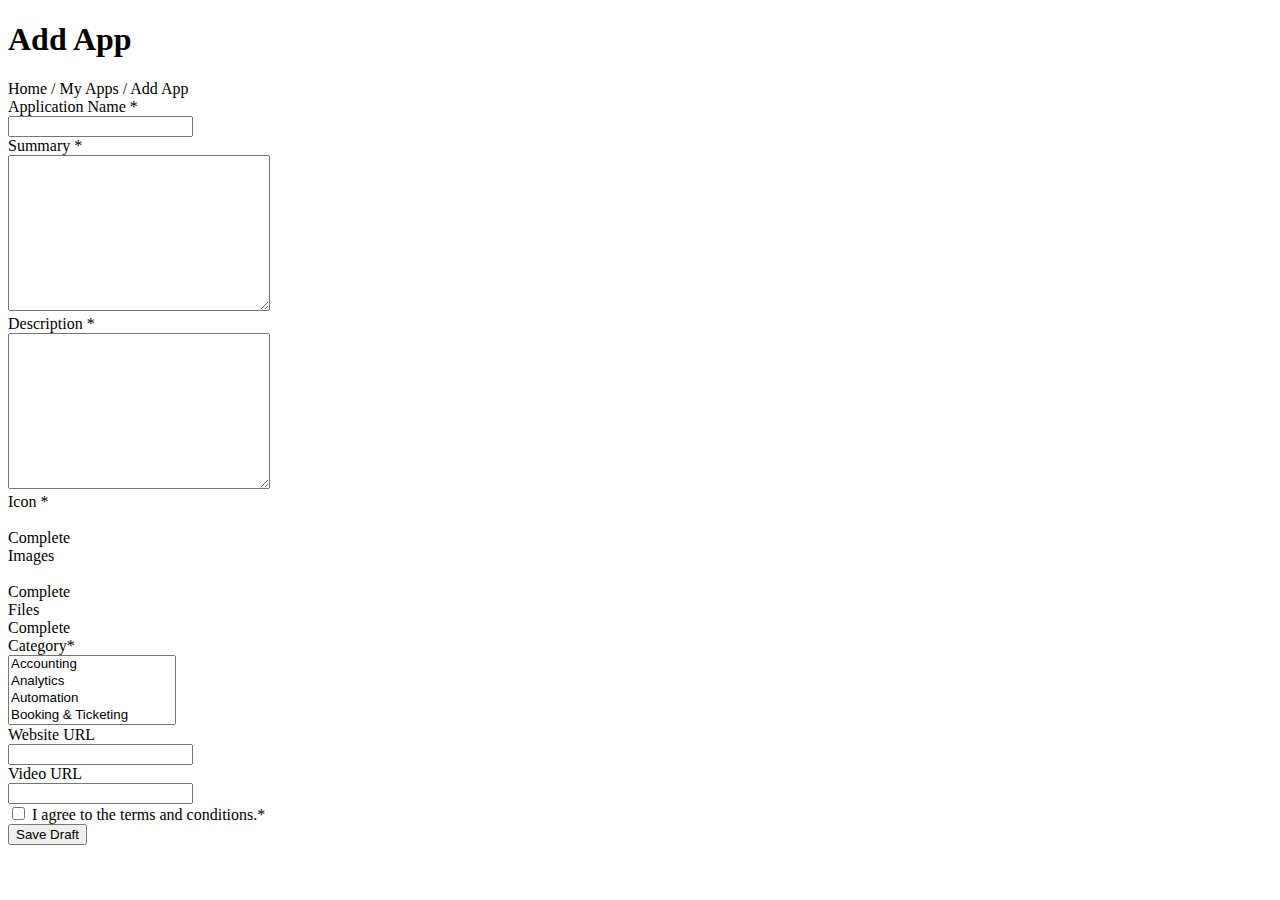
<file: src/main/resources/views/app-create.html>
<!DOCTYPE html>
<html xmlns:th="http://www.thymeleaf.org">
<head>
    <th:block th:replace="fragments/common :: common-head"></th:block>
    <link th:href="@{/assets/css/market-custom.css}" rel="stylesheet"  type="text/css"/>
</head>
<body>

<th:block th:replace="fragments/header :: navbar"></th:block>

<section class="breadcrumb">
    <div class="container">
        <h1>Add App</h1>
        <a th:href="@{/}">
            <span>Home</span>
        </a>
        <span>/</span>
        <a th:href="@{/apps}">
            <span>My Apps</span>
        </a>
        <span>/</span>
        <span>Add App</span>
    </div>
</section>
<section class="form">
    <div class="container">
        <form th:action="@{/apps/create}" th:class="form" method="post" th:novalidate="${true}" th:object="${app}">
            <input type="hidden" id="publish" value="false" name="publish"/>
            <div class="form-group row control-group">
                <div class="col-md-3 item">
                    Application Name
                    <span class="text-danger">*</span>
                </div>
                <div class="col-md-6 controls">
                    <input th:field="*{name}" type="text" class="form-control" required="required" data-validation-required-message="Please fill out this field" name="name"/>
                </div>
            </div>
            <div class="form-group row control-group">
                <div class="col-md-3 item">
                    Summary
                    <span class="text-danger">*</span>
                </div>
                <div class="col-md-6 controls">
                    <textarea th:field="*{summary}" cols="30" rows="10" maxlength="150" class="form-control" required="required" data-validation-required-message="Please fill out this field" name="summary"></textarea>
                </div>
            </div>
            <div class="form-group row control-group">
                <div class="col-md-3 item">
                    Description
                    <span class="text-danger">*</span>
                </div>
                <div class="col-md-6 controls">
                    <textarea th:field="*{description}" name="description" cols="30" rows="10" class="form-control" required="required" data-validation-required-message="Please fill out this field"></textarea>
                </div>
            </div>
            <div class="form-group row control-group">
                <div class="col-md-3 item">
                    Icon
                    <span class="text-danger">*</span>
                </div>
                <div class="col-md-6">
                    <div id="upload-icon" class="dropzone">
                        <div class="dz-preview dz-processing dz-image-preview dz-success dz-complete" th:if="${app.icon != null}">
                            <div class="dz-image">
                                <img th:src="${app.icon}" data-dz-thumbnail="true"/>
                            </div>
                            <div class="dz-progress">
                                <span class="dz-upload completed" data-dz-uploadprogress="true" style="width: 100%;">
                                    Complete
                                </span>
                            </div>
                            <a href="javascript:void(0);" data-dz-remove="" th:onclick="'removeFile(this, \'#icon\', \'' + ${app.icon} + '\')'" class="dz-remove">
                                <i class="fa fa-trash"></i>
                            </a>
                        </div>
                    </div>
                </div>
                <div class="col-md-6 col-md-offset-3 controls">
                    <input th:field="*{icon}" id="icon" name="icon" type="hidden" class="hidden" required="required" data-validation-required-message="Please upload icon"/>
                </div>
            </div>
            <div class="form-group row control-group">
                <div class="col-md-3 item">
                    Images
                </div>
                <div class="col-md-6">
                    <div id="upload-images" class="dropzone">
                        <input th:field="*{images}" id="images" name="images" type="hidden" class="hidden" value=""/>
                        <div class="dz-preview dz-processing dz-image-preview dz-success dz-complete" th:if="${app.images != null}" th:each="image : ${app.images}" >
                            <div class="dz-image">
                                <img th:src="${image}" data-dz-thumbnail="true"/>
                            </div>
                            <div class="dz-progress">
                                <span class="dz-upload completed" data-dz-uploadprogress="true" style="width: 100%;">
                                    Complete
                                </span>
                            </div>
                            <a href="javascript:void(0);" data-dz-remove="" th:onclick="'removeFile(this, \'#images\', \'' + ${image} + '\')'" class="dz-remove">
                                <i class="fa fa-trash"></i>
                            </a>
                        </div>
                    </div>
                </div>
            </div>
            <div class="form-group row control-group">
                <div class="col-md-3 item">
                    Files
                </div>
                <div class="col-md-6">
                    <div id="upload-files" class="dropzone">
                        <input th:field="*{files}" name="files" type="hidden" class="hidden" value="" id="files"/>
                        <div class="dz-preview dz-processing dz-image-preview dz-success dz-complete" th:if="${app.files != null}" th:each="file : ${app.files}" >
                            <div class="dz-image">
                                <!--<img th:src="@{/assets/images/file_icon.png}" data-dz-thumbnail="true"/>-->
                            </div>
                            <div class="dz-progress">
                                <span class="dz-upload completed" data-dz-uploadprogress="true" style="width: 100%;">
                                    Complete
                                </span>
                            </div>
                            <a href="javascript:void(0);" data-dz-remove="" th:onclick="'removeFile(this, \'#files\', \'' + ${file} + '\')'" class="dz-remove">
                                <i class="fa fa-trash"></i>
                            </a>
                        </div>
                    </div>
                </div>
            </div>
            <div class="form-group row control-group">
                <div class="col-md-3 item">
                    Category<span class="text-danger">*</span>
                </div>
                <div class="col-md-6 controls">
                    <select th:field="*{category}" name="category" multiple="multiple" class="form-control categorizer" required="required" data-validation-required-message="Please select at least one">
                        <option value="Accounting">Accounting</option>
                        <option value="Analytics">Analytics</option>
                        <option value="Automation">Automation</option>
                        <option value="Booking Ticketing">Booking &amp; Ticketing</option>
                        <option value="Card Readers &amp; POS">Card Readers &amp; POS</option>
                        <option value="CRM">CRM</option>
                        <option value="Customer Support">Customer Support</option>
                        <option value="E-Commerce">E-Commerce</option>
                        <option value="Electronic Signature">Electronic Signature</option>
                        <option value="Email Marketing &amp; Dunning">Email Marketing &amp; Dunning</option>
                        <option value="Financing">Financing</option>
                        <option value="Form Building">Form Building</option>
                        <option value="Fundraising">Fundraising</option>
                        <option value="Gift Certificates">Gift Certificates</option>
                        <option value="Inventory Management">Inventory Management</option>
                        <option value="Invoicing">Invoicing</option>
                    </select>
                </div>
            </div>
            <div class="form-group row control-group">
                <div class="col-md-3 item">
                    Website URL
                </div>
                <div class="col-md-6 controls">
                    <input th:field="*{website}" class="form-control" name="website" data-validation-regex-regex="(http[s]?:\/\/){0,1}(www\.){0,1}[a-zA-Z0-9\.\-]+\.[a-zA-Z]{2,5}[\.]{0,1}" data-validation-regex-message="Please enter a valid URL"/>
                </div>
            </div>
            <div class="form-group row control-group">
                <div class="col-md-3 item">
                    Video URL
                </div>
                <div class="col-md-6 controls">
                    <input th:field="*{video}" id="video" class="form-control video-url" name="video" data-validation-regex-regex="((?:https?\:\/\/|www\.)(?:[-a-z0-9]+\.)*[-a-z0-9]+.*)" data-validation-regex-message="Please enter a valid URL"/>
                    <div class="video-preview" id="video-preview-box"></div>
                </div>
            </div>
            <div class="form-group row control-group">
                <div class="col-md-3">

                </div>
                <div class="col-md-6 controls">
                    <input th:field="*{tncFlag}" value="true" type="checkbox" data-validation-required-message="Please check this box if you want to proceed." required="required" id="tnc"/>
                    <label for="tnc" class="">I agree to the terms and conditions.<span class="text-danger">*</span></label>
                </div>
            </div>
            <div class="form-group row">
                <div class="col-md-6 col-md-offset-3">
                    <button class="btn btn-primary pull-right" th:type="submit" th:onclick="'bSubmit=false;'">
                        Save Draft
                    </button>
                </div>
            </div>
        </form>
    </div>
</section>
<th:block th:replace="fragments/common :: app-scripts"></th:block>
<th:block th:replace="fragments/app-common :: appscripts"></th:block>
</body>
</html>
</file>
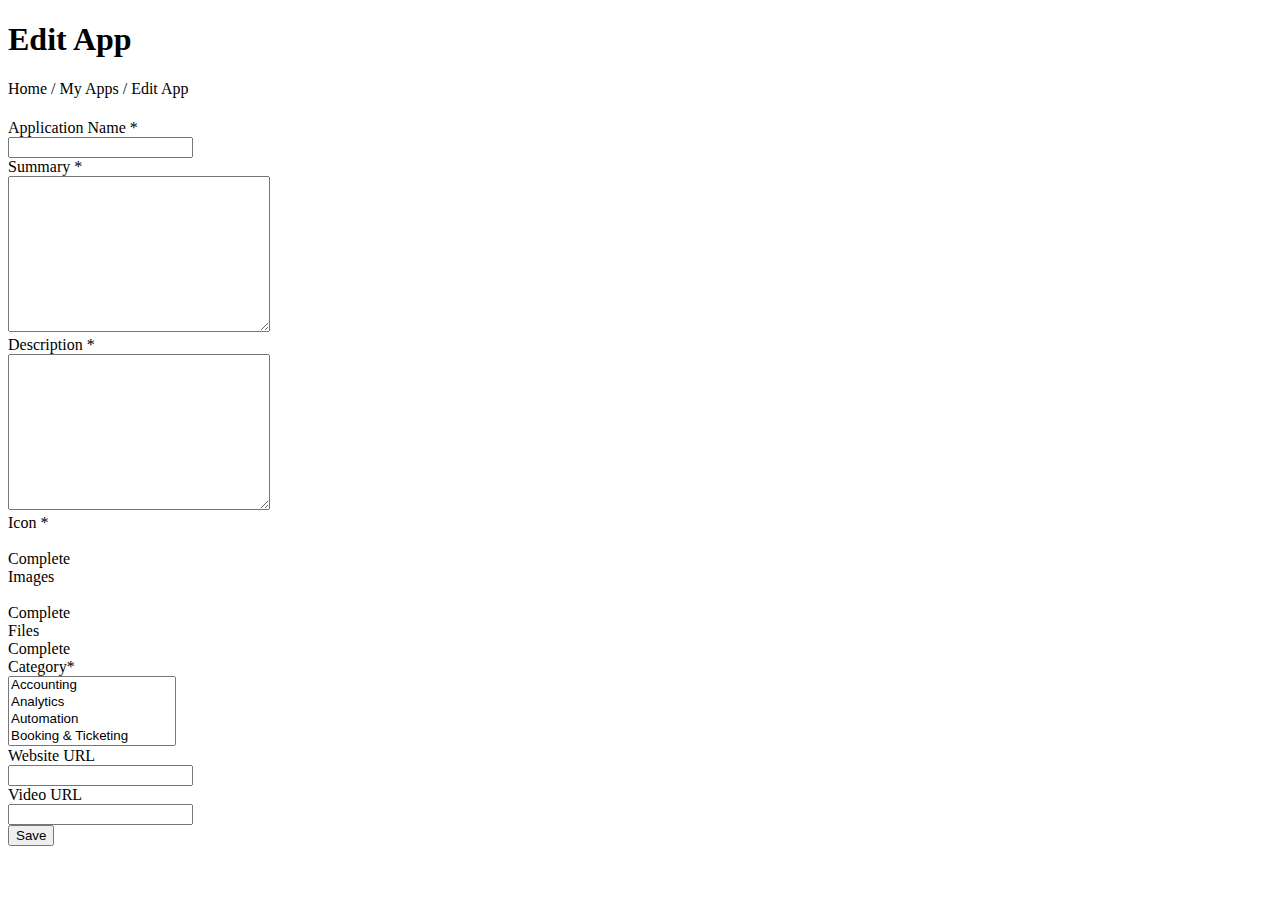
<file: src/main/resources/views/app-edit.html>
<!DOCTYPE html>
<html xmlns:th="http://www.thymeleaf.org">
<head>
    <th:block th:replace="fragments/common :: common-head"></th:block>
    <link th:href="@{/assets/css/market-custom.css}" rel="stylesheet"  type="text/css"/>
</head>
<body>

<th:block th:replace="fragments/header :: navbar"></th:block>

<section class="breadcrumb">
    <div class="container">
        <h1>Edit App</h1>
        <a th:href="@{/}">
            <span>Home</span>
        </a>
        <span>/</span>
        <a th:href="@{/apps}">
            <span>My Apps</span>
        </a>
        <span>/</span>
        <span>Edit App</span>
    </div>
</section>
<section class="form">
    <div class="container">
        <div class="alert alert-danger" th:if="${(status.value == 'rejected' or status.value == 'suspended') and status.reason != ''}"><i class="fa fa-exclamation-circle"></i> <span th:utext="${status.reason}"></span></div>
        <h1>
            <i class="fa fa-search"> </i>
            <span th:text="${views} + ' Views'"></span>
        </h1>
        <div id="plot"> </div>
        <form th:action="@{/apps/edit}" th:class="form" method="post" th:novalidate="${true}" th:object="${app}">
            <input type="hidden" id="publish" value="false" name="publish"/>
            <input type="hidden" id="appId" name="appId" th:field="*{appId}"/>
            <input type="hidden" id="version" name="version" th:field="*{version}"/>
            <input type="hidden" id="status" name="status" th:field="*{status}"/>
            <div class="form-group row control-group">
                <div class="col-md-3 item">
                    Application Name
                    <span class="text-danger">*</span>
                </div>
                <div class="col-md-6 controls">
                    <input th:field="*{name}" type="text" class="form-control" required="required"
                           data-validation-required-message="Please fill out this field" name="name"/>
                </div>
            </div>
            <div class="form-group row control-group">
                <div class="col-md-3 item">
                    Summary
                    <span class="text-danger">*</span>
                </div>
                <div class="col-md-6 controls">
                    <textarea th:field="*{summary}" cols="30" rows="10" maxlength="150" class="form-control" required="required"
                              data-validation-required-message="Please fill out this field" name="summary"></textarea>
                </div>
            </div>
            <div class="form-group row control-group">
                <div class="col-md-3 item">
                    Description
                    <span class="text-danger">*</span>
                </div>
                <div class="col-md-6 controls">
                    <textarea th:field="*{description}" name="description" cols="30" rows="10" class="form-control"
                              required="required"
                              data-validation-required-message="Please fill out this field"></textarea>
                </div>
            </div>
            <div class="form-group row control-group">
                <div class="col-md-3 item">
                    Icon
                    <span class="text-danger">*</span>
                </div>
                <div class="col-md-6">
                    <div id="upload-icon" class="dropzone">
                        <input th:field="*{icon}" id="icon" name="icon" type="hidden" class="hidden" value=""
                               required="required" data-validation-required-message="Please upload icon"/>

                    <div class="dz-preview dz-processing dz-image-preview dz-success dz-complete"
                         th:if="${app.icon != null}">
                        <div class="dz-image">
                            <img th:src="${app.icon}" data-dz-thumbnail="true"/>
                        </div>
                        <div class="dz-progress">
                                <span class="dz-upload completed" data-dz-uploadprogress="true" style="width: 100%;">
                                    Complete
                                </span>
                        </div>
                        <a href="javascript:void(0);" data-dz-remove=""
                           th:onclick="'removeFile(this, \'#icon\', \'' + ${app.icon} + '\')'" class="dz-remove">
                            <i class="fa fa-trash"></i>
                        </a>
                    </div>
                    </div>
                </div>
            </div>
            <div class="form-group row control-group">
                <div class="col-md-3 item">
                    Images
                </div>
                <div class="col-md-6">
                    <div id="upload-images" class="dropzone">
                        <input th:field="*{images}" id="images" name="images" type="hidden" class="hidden" value=""/>
                        <div class="dz-preview dz-processing dz-image-preview dz-success dz-complete"
                             th:if="${app.images != null}" th:each="image : ${app.images}">
                            <div class="dz-image">
                                <img th:src="${image}" data-dz-thumbnail="true"/>
                            </div>
                            <div class="dz-progress">
                                <span class="dz-upload completed" data-dz-uploadprogress="true" style="width: 100%;">
                                    Complete
                                </span>
                            </div>
                            <a href="javascript:void(0);" data-dz-remove=""
                               th:onclick="'removeFile(this, \'#images\', \'' + ${image} + '\')'" class="dz-remove">
                                <i class="fa fa-trash"></i>
                            </a>
                        </div>
                    </div>
                </div>
            </div>
            <div class="form-group row control-group">
                <div class="col-md-3 item">
                    Files
                </div>
                <div class="col-md-6">
                    <div id="upload-files" class="dropzone dz-started">
                        <input th:field="*{files}" name="files" type="hidden" class="hidden" value="" id="files"/>
                        <div class="dz-preview dz-processing dz-image-preview dz-success dz-complete"
                             th:if="${app.files != null}" th:each="file : ${app.files}">
                            <div class="dz-image">
                                <a th:href="${file}"><i class="fa fa-file"></i></a>
                            </div>
                            <div class="dz-progress">
                                <span class="dz-upload completed" data-dz-uploadprogress="true" style="width: 100%;">
                                    Complete
                                </span>
                            </div>
                            <a href="javascript:void(0);" data-dz-remove=""
                               th:onclick="'removeFile(this, \'#files\', \'' + ${file} + '\')'" class="dz-remove">
                                <i class="fa fa-trash"></i>
                            </a>
                        </div>
                    </div>
                </div>
            </div>
            <div class="form-group row control-group">
                <div class="col-md-3 item">
                    Category<span class="text-danger">*</span>
                </div>
                <div class="col-md-6 controls">
                    <select th:field="*{category}" name="category" multiple="multiple" class="form-control categorizer"
                            required="required" data-validation-required-message="Please select at least one">
                        <option value="Accounting">Accounting</option>
                        <option value="Analytics">Analytics</option>
                        <option value="Automation">Automation</option>
                        <option value="Booking Ticketing">Booking &amp; Ticketing</option>
                        <option value="Card Readers &amp; POS">Card Readers &amp; POS</option>
                        <option value="CRM">CRM</option>
                        <option value="Customer Support">Customer Support</option>
                        <option value="E-Commerce">E-Commerce</option>
                        <option value="Electronic Signature">Electronic Signature</option>
                        <option value="Email Marketing &amp; Dunning">Email Marketing &amp; Dunning</option>
                        <option value="Financing">Financing</option>
                        <option value="Form Building">Form Building</option>
                        <option value="Fundraising">Fundraising</option>
                        <option value="Gift Certificates">Gift Certificates</option>
                        <option value="Inventory Management">Inventory Management</option>
                        <option value="Invoicing">Invoicing</option>
                    </select>
                </div>
            </div>
            <div class="form-group row control-group">
                <div class="col-md-3 item">
                    Website URL
                </div>
                <div class="col-md-6 controls">
                    <input th:field="*{website}" class="form-control" name="website" data-validation-regex-regex="(http[s]?:\/\/){0,1}(www\.){0,1}[a-zA-Z0-9\.\-]+\.[a-zA-Z]{2,5}[\.]{0,1}" data-validation-regex-message="Please enter a valid URL"/>
                </div>
            </div>
            <div class="form-group row control-group">
                <div class="col-md-3 item">
                    Video URL
                </div>
                <div class="col-md-6 controls">
                    <input th:field="*{video}" id="video" class="form-control video-url" name="video" data-validation-regex-regex="((?:https?\:\/\/|www\.)(?:[-a-z0-9]+\.)*[-a-z0-9]+.*)" data-validation-regex-message="Please enter a valid URL"/>
                    <div class="video-preview" id="video-preview-box"></div>
                </div>
            </div>
            <div class="form-group row">
                <div class="col-md-6 col-md-offset-3">
                    <button class="btn btn-primary pull-right" th:type="submit" th:onclick="'bSubmit=false;'">
                        Save
                    </button>
                </div>
            </div>
        </form>
    </div>
</section>
<th:block th:replace="fragments/common :: app-scripts"></th:block>
<th:block th:replace="fragments/app-common:: appscripts"></th:block>
</body>
</html>
</file>
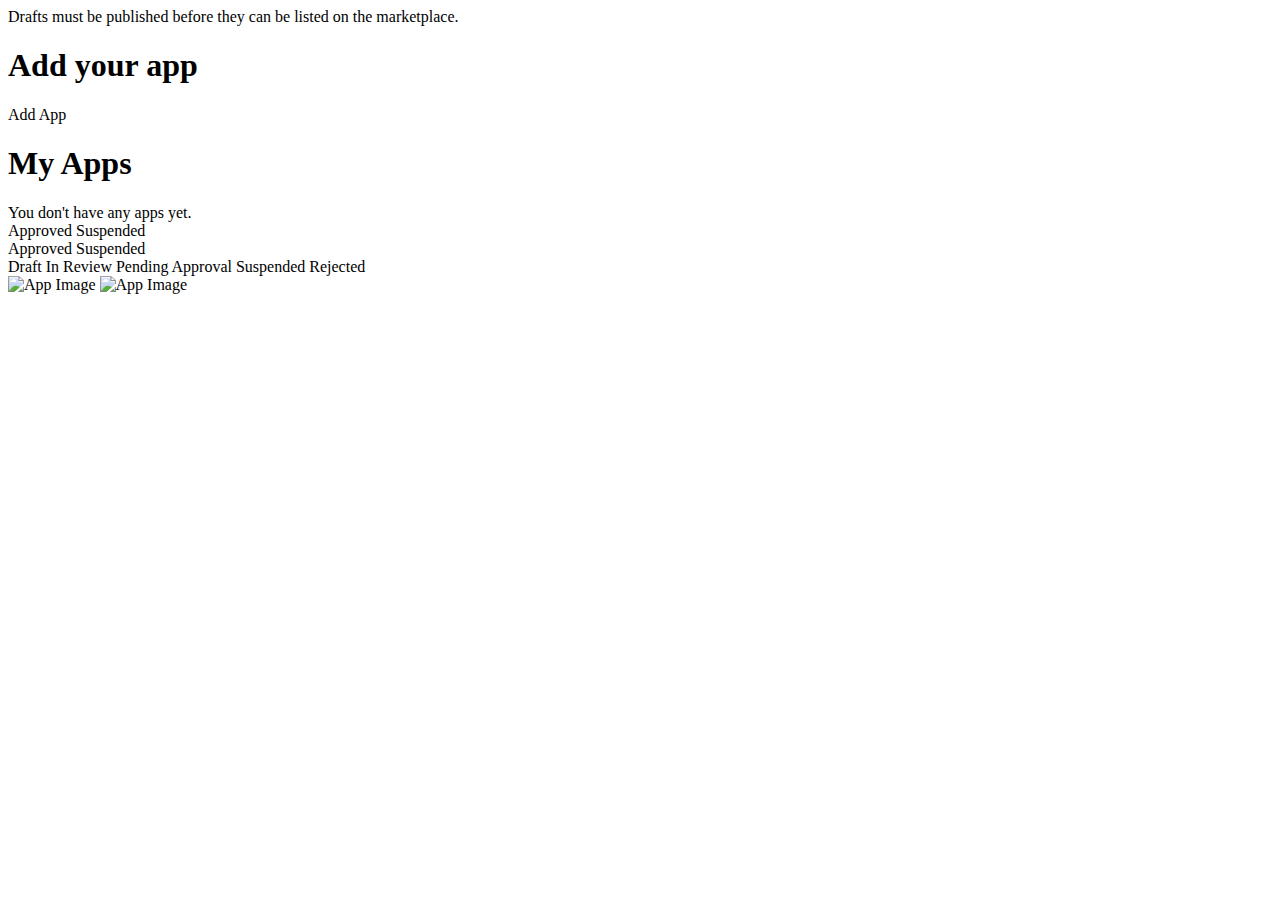
<file: src/main/resources/views/app-index.html>
<!DOCTYPE html>
<html xmlns:th="http://www.thymeleaf.org" >
<head>
    <th:block th:replace="fragments/common :: common-head"></th:block>
</head>
<body>

<th:block th:replace="fragments/header :: navbar"></th:block>

<section class="statistics">
    <div class="container section-container">
        <div class="error-panel" th:if="${inDevelopment}">
            <i class="fa fa-exclamation-circle"></i>
            <span>
                Drafts must be published before they can be listed on the marketplace.
            </span>
        </div>
        <h1>
            <i class="fa fa-search"></i>
            <span th:text="${views} + ' Views'"></span>
        </h1>
        <div id="plot">

        </div>
    </div>
</section>

<section class="add-app">
    <div class="section-container action-container text-center">
        <div class="container">
            <h1>
                Add your app
            </h1>
            <a th:href="@{/apps/create}" class="btn btn-white btn-see-through btn-lg">Add App</a>
        </div>
    </div>
</section>

<section class="apps">
    <div class="section-container"><h1 class="text-center">My Apps</h1>
        <div class="container">
            <div class="card-group">
                <div class="row" th:switch="${apps.get('list').size() == 0}">
                    <div class="no-results-card" th:case="${true}">
                        You don't have any apps yet.
                    </div>
                    <div th:case="${false}">
                        <div class="col-md-6" th:each="app : ${apps.get('list')}">
                            <div class="card" th:attrappend="data-toggle=${#maps.containsKey(app.status, 'value') and (app.status.value == 'rejected' or app.status.value == 'suspended') and #maps.containsKey(app.status, 'reason') and app.status.reason != ''}?popover, data-content=${#maps.containsKey(app.status, 'reason') and app.status.reason != ''}?${app.status.reason}">
                                <div class="card-overlay text-center">
                                    <div class="card-overlay-panel">
                                        <a href="" class="btn btn-see-through" data-toggle="tooltip" title="Edit"
                                           th:href="@{/apps/edit/{appId}/{appVersion}(appId=${app.appId}, appVersion=${app.version})}">
                                            <i class="fa fa-pencil"></i>
                                        </a>
                                        <a class="btn btn-see-through" th:if="${app.status.value == 'inDevelopment'}"
                                           data-toggle="tooltip" title="Publish"
                                           th:onclick="'showPublishDialog(\'' + ${app.appId} + '\',\'' + ${app.version} + '\')'">
                                            <i class="fa fa-rocket"></i>
                                        </a>
                                        <a class="btn btn-see-through" data-toggle="tooltip" title="Preview" th:href="@{/details/{appId}/{appVersion}(appId=${app.appId}, appVersion=${app.version})}"
                                           target="_blank">
                                            <i class="fa fa-search"></i>
                                        </a>
                                        <th:block th:if="${app.status.value == 'approved'}">
                                            <a class="btn btn-see-through"
                                               th:if="${app.parent.status.value == 'approved'}" data-toggle="tooltip"
                                               title="Suspend"
                                               th:onclick="'showSuspendDialog(\'' + ${app.appId} + '\', \'suspend\')'">
                                                <i class="fa fa-pause"></i>
                                            </a>
                                            <a class="btn btn-see-through"
                                               th:if="${app.parent.status.value == 'suspended' and app.parent.status.modifiedBy == 'developer'}"
                                               data-toggle="tooltip" title="Unsuspend" th:onclick="'showSuspendDialog(\'' + ${app.appId} + '\', \'unsuspend\')'">
                                                <i class="fa fa-play"></i>
                                            </a>
                                        </th:block>
                                        <a class="btn btn-see-through" data-toggle="tooltip" title="Delete"
                                           th:onclick="'showDeleteDialog(\'' + ${app.appId} + '\', \'' + ${app.version} + '\', \'' + ${app.status.value} + '\')'">
                                            <i class="fa fa-trash"></i>
                                        </a>
                                    </div>
                                    <div th:class="${app.parent.status.value} + ' card-status text-center'" th:if="${app.status.value == 'approved'}">
                                        <span th:if="${app.parent.status.value == 'approved'}">Approved</span>
                                        <span th:if="${app.parent.status.value != 'approved'}">Suspended</span>
                                    </div>
                                </div>
                                <div th:if="${app.status.value == 'approved'}" th:class="${app.parent.status.value  + ' card-status text-center'}">
                                    <span th:if="${app.parent.status.value == 'approved'}">Approved</span>
                                    <span th:if="${app.parent.status.value != 'approved'}">Suspended</span>
                                </div>
                                <div th:if="${app.status.value != 'approved'}" th:switch="${app.status.value}" th:class="${app.status.value  + ' card-status text-center'}">
                                    <span th:case="${'inDevelopment'}">Draft</span>
                                    <span th:case="${'inReview'}">In Review</span>
                                    <span th:case="${'pending'}">Pending Approval</span>
                                    <span th:case="${'suspended'}">Suspended</span>
                                    <span th:case="${'rejected'}">Rejected</span>
                                </div>
                                <div class="card-content">
                                    <div class="row">
                                        <div class="col-md-4">
                                            <div class="card-image">
                                                <img th:if="${#maps.containsKey(app.customData, 'icon')}"
                                                     th:src="${app.customData.icon}" alt="App Image"/>
                                                <img th:unless="${#maps.containsKey(app.customData, 'icon')}"
                                                     th:src="@{/assets/images/notavailable.png}" alt="App Image"/>
                                            </div>
                                        </div>
                                        <div class="col-md-8">
                                            <div class="card-title" th:text="${app.name}"></div>
                                            <div th:if="${#maps.containsKey(app.customData, 'summary')}" class="card-summary" th:text="${app.customData.summary}"></div>
                                        </div>
                                    </div>
                                </div>
                            </div>
                        </div>
                    </div>
                </div>
            </div>
        </div>
    </div>
</section>
<th:block th:replace="fragments/common :: app-scripts"></th:block>
<script type="text/javascript" th:src="@{/assets/js/appjs/app-index.js}"></script>
</body>
</html>
</file>
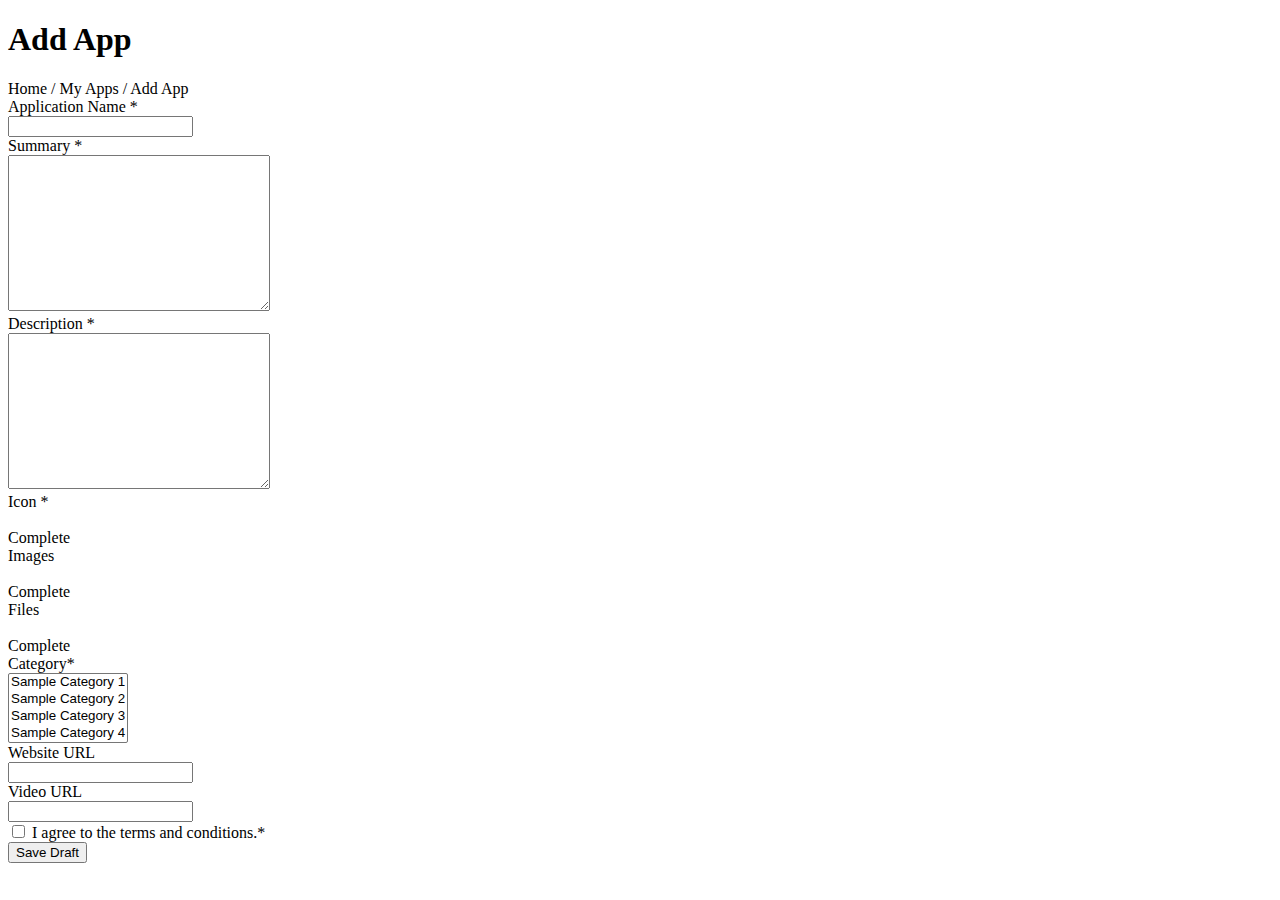
<file: src/main/resources/views/create.html>
<!DOCTYPE html>
<html xmlns:th="http://www.thymeleaf.org">
<head th:replace="fragments/common :: head"></head>
<body>
<section class="breadcrumb">
    <div class="container">
        <h1>Add App</h1>
        <a th:href="@{/}">
            <span>Home</span>
        </a>
        <span>/</span>
        <a th:href="@{/}">
            <span>My Apps</span>
        </a>
        <span>/</span>
        <span>Add App</span>
    </div>
</section>
<section class="form">
    <div class="container">
        <form th:action="@{/app/create}" th:class="form" method="post" th:novalidate="${true}" th:object="${app}">
            <input type="hidden" id="publish" value="false" name="publish"/>
            <div class="form-group row control-group">
                <div class="col-md-3 item">
                    Application Name
                    <span class="text-danger">*</span>
                </div>
                <div class="col-md-6 controls">
                    <input th:field="*{name}" type="text" class="form-control" required="required" data-validation-required-message="Please fill out this field" name="name"/>
                </div>
            </div>
            <div class="form-group row control-group">
                <div class="col-md-3 item">
                    Summary
                    <span class="text-danger">*</span>
                </div>
                <div class="col-md-6 controls">
                    <textarea th:field="*{summary}" cols="30" rows="10" class="form-control" required="required" data-validation-required-message="Please fill out this field" name="summary"></textarea>
                </div>
            </div>
            <div class="form-group row control-group">
                <div class="col-md-3 item">
                    Description
                    <span class="text-danger">*</span>
                </div>
                <div class="col-md-6 controls">
                    <textarea th:field="*{description}" name="description" cols="30" rows="10" class="form-control" required="required" data-validation-required-message="Please fill out this field"></textarea>
                </div>
            </div>
            <div class="form-group row control-group">
                <div class="col-md-3 item">
                    Icon
                    <span class="text-danger">*</span>
                </div>
                <div class="col-md-6">
                    <div id="upload-icon" class="dropzone">
                        <div class="dz-preview dz-processing dz-image-preview dz-success dz-complete" th:if="${app.icon != null}">
                            <div class="dz-image">
                                <img th:src="${app.icon}" data-dz-thumbnail="true"/>
                            </div>
                            <div class="dz-progress">
                                <span class="dz-upload completed" data-dz-uploadprogress="true" style="width: 100%;">
                                    Complete
                                </span>
                            </div>
                            <a href="javascript:void(0);" data-dz-remove="" th:onclick="'removeFile(this, \'#icon\', \'' + ${app.icon} + '\')'" class="dz-remove">
                                <i class="fa fa-trash"></i>
                            </a>
                        </div>
                    </div>
                </div>
                <div class="col-md-6 col-md-offset-3 controls">
                    <input th:field="*{icon}" id="icon" name="icon" type="hidden" class="hidden" required="required" data-validation-required-message="Please upload icon"/>
                </div>
            </div>
            <div class="form-group row control-group">
                <div class="col-md-3 item">
                    Images
                </div>
                <div class="col-md-6">
                    <div id="upload-images" class="dropzone">
                        <input th:field="*{images}" id="images" name="images" type="hidden" class="hidden" value=""/>
                        <div class="dz-preview dz-processing dz-image-preview dz-success dz-complete" th:if="${app.images != null}" th:each="image : ${app.images}" >
                            <div class="dz-image">
                                <img th:src="${image}" data-dz-thumbnail="true"/>
                            </div>
                            <div class="dz-progress">
                                <span class="dz-upload completed" data-dz-uploadprogress="true" style="width: 100%;">
                                    Complete
                                </span>
                            </div>
                            <a href="javascript:void(0);" data-dz-remove="" th:onclick="'removeFile(this, \'#images\', \'' + ${image} + '\')'" class="dz-remove">
                                <i class="fa fa-trash"></i>
                            </a>
                        </div>
                    </div>
                </div>
            </div>
            <div class="form-group row control-group">
                <div class="col-md-3 item">
                    Files
                </div>
                <div class="col-md-6">
                    <div id="upload-files" class="dropzone">
                        <input th:field="*{files}" name="files" type="hidden" class="hidden" value="" id="files"/>
                        <div class="dz-preview dz-processing dz-image-preview dz-success dz-complete" th:if="${app.files != null}" th:each="file : ${app.files}" >
                            <div class="dz-image">
                                <img th:src="${file}" data-dz-thumbnail="true"/>
                            </div>
                            <div class="dz-progress">
                                <span class="dz-upload completed" data-dz-uploadprogress="true" style="width: 100%;">
                                    Complete
                                </span>
                            </div>
                            <a href="javascript:void(0);" data-dz-remove="" th:onclick="'removeFile(this, \'#files\', \'' + ${file} + '\')'" class="dz-remove">
                                <i class="fa fa-trash"></i>
                            </a>
                        </div>
                    </div>
                </div>
            </div>
            <div class="form-group row control-group">
                <div class="col-md-3 item">
                    Category<span class="text-danger">*</span>
                </div>
                <div class="col-md-6 controls">
                    <select th:field="*{category}" name="category" multiple="multiple" class="form-control categorizer" required="required" data-validation-required-message="Please select at least one">
                        <option value="Sample Category 1">Sample Category 1</option>
                        <option value="Sample Category 2">Sample Category 2</option>
                        <option value="Sample Category 3">Sample Category 3</option>
                        <option value="Sample Category 4">Sample Category 4</option>
                    </select>
                </div>
            </div>
            <div class="form-group row control-group">
                <div class="col-md-3 item">
                    Website URL
                </div>
                <div class="col-md-6">
                    <input th:field="*{websiteUrl}" class="form-control" name="website_url"/>
                </div>
            </div>
            <div class="form-group row control-group">
                <div class="col-md-3 item">
                    Video URL
                </div>
                <div class="col-md-6">
                    <input th:field="*{videoUrl}" class="form-control video-url" name="video_url"/>
                    <div class="video-preview"></div>
                </div>
            </div>
            <div class="form-group row control-group">
                <div class="col-md-3">

                </div>
                <div class="col-md-6 controls">
                    <input th:field="*{tncFlag}" value="true" type="checkbox" data-validation-required-message="Please check this box if you want to proceed." required="required" id="tnc"/>
                    <label for="tnc" class="">I agree to the terms and conditions.<span class="text-danger">*</span></label>
                </div>
            </div>
            <div class="form-group row">
                <div class="col-md-6 col-md-offset-3">
                    <button class="btn btn-primary pull-right" th:type="submit" th:onclick="'bSubmit=false;'">
                        Save Draft
                    </button>
                </div>
            </div>
        </form>
    </div>
</section>
<th:block th:replace="fragments/common :: scripts"></th:block>
<th:block th:replace="fragments/app-common :: appscripts"></th:block>
</body>
</html>
</file>
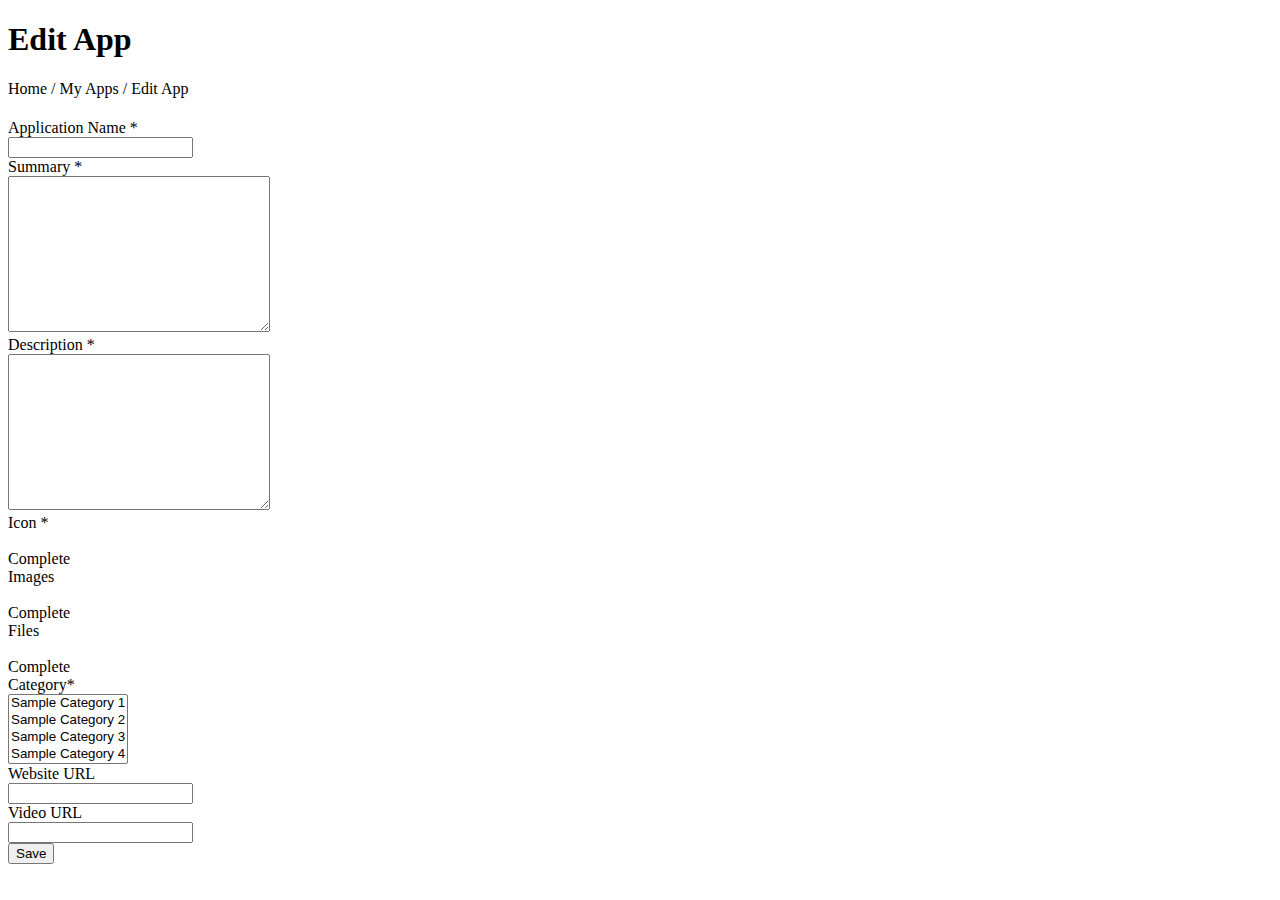
<file: src/main/resources/views/edit.html>
<!DOCTYPE html>
<html xmlns:th="http://www.thymeleaf.org">
<head th:replace="fragments/common :: head"></head>
<body>
<section class="breadcrumb">
    <div class="container">
        <h1>Edit App</h1>
        <a th:href="@{/}">
            <span>Home</span>
        </a>
        <span>/</span>
        <a th:href="@{/}">
            <span>My Apps</span>
        </a>
        <span>/</span>
        <span>Edit App</span>
    </div>
</section>
<section class="form">
    <div class="container">
        <h1>
            <i class="fa fa-search"> </i>
            <span th:text="${views} + ' Views'"></span>
        </h1>
        <div id="plot"> </div>
        <form th:action="@{/app/edit}" th:class="form" method="post" th:novalidate="${true}" th:object="${app}">
            <input type="hidden" id="publish" value="false" name="publish"/>
            <input type="hidden" id="appId" name="appId" th:field="*{appId}"/>
            <input type="hidden" id="version" name="version" th:field="*{version}"/>
            <div class="form-group row control-group">
                <div class="col-md-3 item">
                    Application Name
                    <span class="text-danger">*</span>
                </div>
                <div class="col-md-6 controls">
                    <input th:field="*{name}" type="text" class="form-control" required="required"
                           data-validation-required-message="Please fill out this field" name="name"/>
                </div>
            </div>
            <div class="form-group row control-group">
                <div class="col-md-3 item">
                    Summary
                    <span class="text-danger">*</span>
                </div>
                <div class="col-md-6 controls">
                    <textarea th:field="*{summary}" cols="30" rows="10" class="form-control" required="required"
                              data-validation-required-message="Please fill out this field" name="summary"></textarea>
                </div>
            </div>
            <div class="form-group row control-group">
                <div class="col-md-3 item">
                    Description
                    <span class="text-danger">*</span>
                </div>
                <div class="col-md-6 controls">
                    <textarea th:field="*{description}" name="description" cols="30" rows="10" class="form-control"
                              required="required"
                              data-validation-required-message="Please fill out this field"></textarea>
                </div>
            </div>
            <div class="form-group row control-group">
                <div class="col-md-3 item">
                    Icon
                    <span class="text-danger">*</span>
                </div>
                <div class="col-md-6">
                    <div id="upload-icon" class="dropzone">
                        <input th:field="*{icon}" id="icon" name="icon" type="hidden" class="hidden" value=""
                               required="required" data-validation-required-message="Please upload icon"/>
                    </div>
                    <div class="dz-preview dz-processing dz-image-preview dz-success dz-complete"
                         th:if="${app.icon != null}">
                        <div class="dz-image">
                            <img th:src="${app.icon}" data-dz-thumbnail="true"/>
                        </div>
                        <div class="dz-progress">
                                <span class="dz-upload completed" data-dz-uploadprogress="true" style="width: 100%;">
                                    Complete
                                </span>
                        </div>
                        <a href="javascript:void(0);" data-dz-remove=""
                           th:onclick="'removeFile(this, \'#icon\', \'' + ${app.icon} + '\')'" class="dz-remove">
                            <i class="fa fa-trash"></i>
                        </a>
                    </div>
                </div>
            </div>
            <div class="form-group row control-group">
                <div class="col-md-3 item">
                    Images
                </div>
                <div class="col-md-6">
                    <div id="upload-images" class="dropzone">
                        <input th:field="*{images}" id="images" name="images" type="hidden" class="hidden" value=""/>
                        <div class="dz-preview dz-processing dz-image-preview dz-success dz-complete"
                             th:if="${app.images != null}" th:each="image : ${app.images}">
                            <div class="dz-image">
                                <img th:src="${image}" data-dz-thumbnail="true"/>
                            </div>
                            <div class="dz-progress">
                                <span class="dz-upload completed" data-dz-uploadprogress="true" style="width: 100%;">
                                    Complete
                                </span>
                            </div>
                            <a href="javascript:void(0);" data-dz-remove=""
                               th:onclick="'removeFile(this, \'#images\', \'' + ${image} + '\')'" class="dz-remove">
                                <i class="fa fa-trash"></i>
                            </a>
                        </div>
                    </div>
                </div>
            </div>
            <div class="form-group row control-group">
                <div class="col-md-3 item">
                    Files
                </div>
                <div class="col-md-6">
                    <div id="upload-files" class="dropzone">
                        <input th:field="*{files}" name="files" type="hidden" class="hidden" value="" id="files"/>
                        <div class="dz-preview dz-processing dz-image-preview dz-success dz-complete"
                             th:if="${app.files != null}" th:each="file : ${app.files}">
                            <div class="dz-image">
                                <img th:src="${file}" data-dz-thumbnail="true"/>
                            </div>
                            <div class="dz-progress">
                                <span class="dz-upload completed" data-dz-uploadprogress="true" style="width: 100%;">
                                    Complete
                                </span>
                            </div>
                            <a href="javascript:void(0);" data-dz-remove=""
                               th:onclick="'removeFile(this, \'#files\', \'' + ${file} + '\')'" class="dz-remove">
                                <i class="fa fa-trash"></i>
                            </a>
                        </div>
                    </div>
                </div>
            </div>
            <div class="form-group row control-group">
                <div class="col-md-3 item">
                    Category<span class="text-danger">*</span>
                </div>
                <div class="col-md-6 controls">
                    <select th:field="*{category}" name="category" multiple="multiple" class="form-control categorizer"
                            required="required" data-validation-required-message="Please select at least one">
                        <option value="Sample Category 1">Sample Category 1</option>
                        <option value="Sample Category 2">Sample Category 2</option>
                        <option value="Sample Category 3">Sample Category 3</option>
                        <option value="Sample Category 4">Sample Category 4</option>
                    </select>
                </div>
            </div>
            <div class="form-group row control-group">
                <div class="col-md-3 item">
                    Website URL
                </div>
                <div class="col-md-6">
                    <input th:field="*{websiteUrl}" class="form-control" name="website_url"/>
                </div>
            </div>
            <div class="form-group row control-group">
                <div class="col-md-3 item">
                    Video URL
                </div>
                <div class="col-md-6">
                    <input th:field="*{videoUrl}" class="form-control video-url" name="video_url"/>
                    <div class="video-preview"></div>
                </div>
            </div>
            <div class="form-group row">
                <div class="col-md-6 col-md-offset-3">
                    <button class="btn btn-primary pull-right" th:type="submit" th:onclick="'bSubmit=false;'">
                        Save
                    </button>
                </div>
            </div>
        </form>
    </div>
</section>
<th:block th:replace="fragments/common :: scripts"></th:block>
<th:block th:replace="fragments/app-common:: appscripts"></th:block>
</body>
</html>
</file>
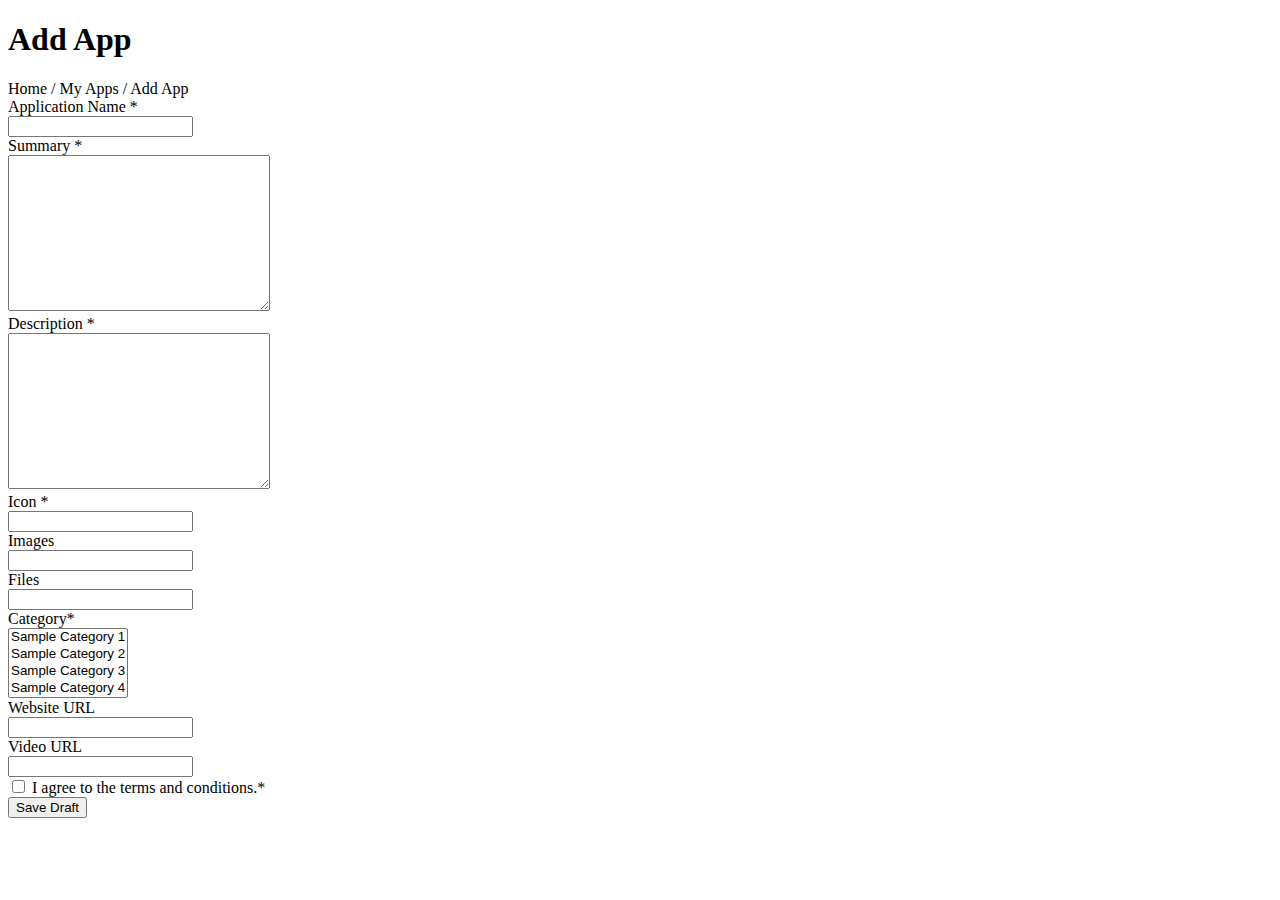
<file: src/main/resources/views/app/create.html>
<!DOCTYPE html>
<html xmlns:th="http://www.thymeleaf.org">
<head th:replace="/fragments/common :: head"></head>
<body>
<section class="breadcrumb">
    <div class="container">
        <h1>Add App</h1>
        <a th:href="@{/}">
            <span>Home</span>
        </a>
        <span>/</span>
        <a th:href="@{/}">
            <span>My Apps</span>
        </a>
        <span>/</span>
        <span>Add App</span>
    </div>
</section>
<section class="form">
    <div class="container">
        <form th:action="@{/app/create}" th:class="form" method="post" th:novalidate="${true}" th:object="${app}">
            <input type="hidden" id="publish" value="false" name="publish"/>
            <div class="form-group row control-group">
                <div class="col-md-3 item">
                    Application Name
                    <span class="text-danger">*</span>
                </div>
                <div class="col-md-6 controls">
                    <input th:field="*{name}" type="text" class="form-control" required="required" data-validation-required-message="Please fill out this field" name="name"/>
                </div>
            </div>
            <div class="form-group row control-group">
                <div class="col-md-3 item">
                    Summary
                    <span class="text-danger">*</span>
                </div>
                <div class="col-md-6 controls">
                    <textarea th:field="*{summary}" cols="30" rows="10" class="form-control" required="required" data-validation-required-message="Please fill out this field" name="summary"></textarea>
                </div>
            </div>
            <div class="form-group row control-group">
                <div class="col-md-3 item">
                    Description
                    <span class="text-danger">*</span>
                </div>
                <div class="col-md-6 controls">
                    <textarea th:field="*{description}" name="description" cols="30" rows="10" class="form-control" required="required" data-validation-required-message="Please fill out this field"></textarea>
                </div>
            </div>
            <div class="form-group row control-group">
                <div class="col-md-3 item">
                    Icon
                    <span class="text-danger">*</span>
                </div>
                <div class="col-md-6">
                    <div id="upload-icon" class="dropzone">

                    </div>
                </div>
                <div class="col-md-6 col-md-offset-3 controls">
                    <input th:field="*{icon}" id="icon" name="icon" type="input" class="hidden" value="" required="required" data-validation-required-message="Please upload icon"/>
                </div>
            </div>
            <div class="form-group row control-group">
                <div class="col-md-3 item">
                    Images
                </div>
                <div class="col-md-6">
                    <div id="upload-images" class="dropzone">
                        <input th:field="*{images}" id="images" name="images" type="input" class="hidden" value=""/>
                    </div>
                </div>
            </div>
            <div class="form-group row control-group">
                <div class="col-md-3 item">
                    Files
                </div>
                <div class="col-md-6">
                    <div id="upload-files" class="dropzone">
                        <input th:field="*{files}" name="files" type="input" class="hidden" value="" id="files"/>
                    </div>
                </div>
            </div>
            <div class="form-group row control-group">
                <div class="col-md-3 item">
                    Category<span class="text-danger">*</span>
                </div>
                <div class="col-md-6 controls">
                    <select th:field="*{category}" name="category" multiple="multiple" class="form-control categorizer" required="required" data-validation-required-message="Please select at least one">
                        <option value="Sample Category 1">Sample Category 1</option>
                        <option value="Sample Category 2">Sample Category 2</option>
                        <option value="Sample Category 3">Sample Category 3</option>
                        <option value="Sample Category 4">Sample Category 4</option>
                    </select>
                </div>
            </div>
            <div class="form-group row control-group">
                <div class="col-md-3 item">
                    Website URL
                </div>
                <div class="col-md-6">
                    <input th:field="*{websiteUrl}" class="form-control" name="website_url"/>
                </div>
            </div>
            <div class="form-group row control-group">
                <div class="col-md-3 item">
                    Video URL
                </div>
                <div class="col-md-6">
                    <input th:field="*{videoUrl}" class="form-control video-url" name="video_url"/>
                    <div class="video-preview"></div>
                </div>
            </div>
            <div class="form-group row control-group">
                <div class="col-md-3">

                </div>
                <div class="col-md-6 controls">
                    <input th:field="*{tncFlag}" value="true" type="checkbox" data-validation-required-message="Please check this box if you want to proceed." required="required" id="tnc"/>
                    <label for="tnc" class="">I agree to the terms and conditions.<span class="text-danger">*</span></label>
                </div>
            </div>
            <div class="form-group row">
                <div class="col-md-6 col-md-offset-3">
                    <button class="btn btn-primary pull-right" th:type="submit" th:onclick="'bSubmit=false;'">
                        Save Draft
                    </button>
                </div>
            </div>
        </form>
    </div>
</section>
<th:block th:replace="/fragments/common :: scripts"></th:block>
<th:block th:replace="/app/fragments/common :: appscripts"></th:block>
</body>
</html>
</file>
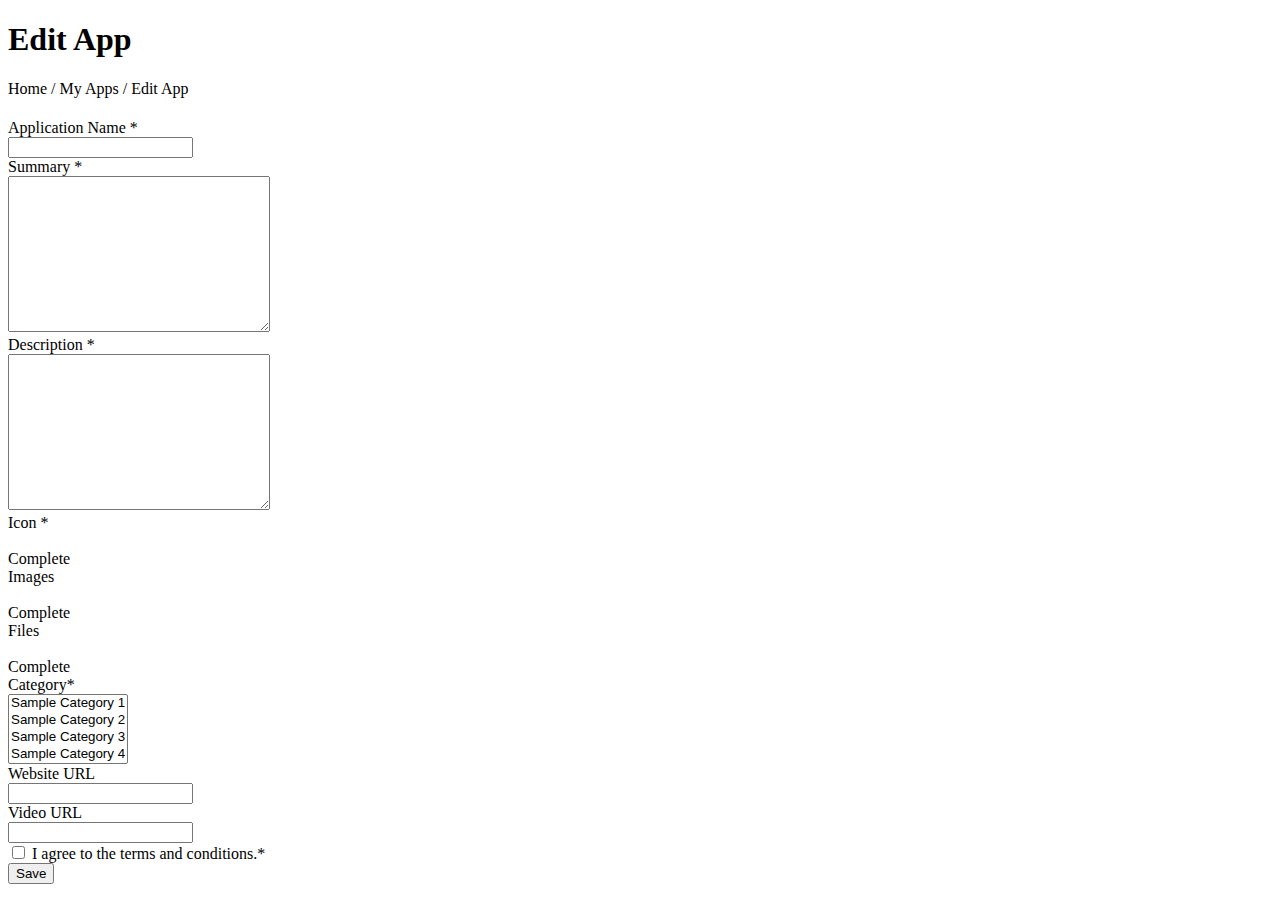
<file: src/main/resources/views/app/edit.html>
<!DOCTYPE html>
<html xmlns:th="http://www.thymeleaf.org">
<head th:replace="/fragments/common :: head"></head>
<body>
<section class="breadcrumb">
    <div class="container">
        <h1>Edit App</h1>
        <a th:href="@{/}">
            <span>Home</span>
        </a>
        <span>/</span>
        <a th:href="@{/}">
            <span>My Apps</span>
        </a>
        <span>/</span>
        <span>Edit App</span>
    </div>
</section>
<section class="form">
    <div class="container">
        <h1>
            <i class="fa fa-search"> </i>
            <span th:text="${views} + ' Views'"></span>
        </h1>
        <div id="plot"> </div>
        <form th:action="@{/app/edit}" th:class="form" method="post" th:novalidate="${true}" th:object="${app}">
            <input type="hidden" id="publish" value="false" name="publish"/>
            <input type="hidden" id="appId" name="appId" th:field="*{appId}"/>
            <input type="hidden" id="version" name="version" th:field="*{version}"/>
            <div class="form-group row control-group">
                <div class="col-md-3 item">
                    Application Name
                    <span class="text-danger">*</span>
                </div>
                <div class="col-md-6 controls">
                    <input th:field="*{name}" type="text" class="form-control" required="required"
                           data-validation-required-message="Please fill out this field" name="name"/>
                </div>
            </div>
            <div class="form-group row control-group">
                <div class="col-md-3 item">
                    Summary
                    <span class="text-danger">*</span>
                </div>
                <div class="col-md-6 controls">
                    <textarea th:field="*{summary}" cols="30" rows="10" class="form-control" required="required"
                              data-validation-required-message="Please fill out this field" name="summary"></textarea>
                </div>
            </div>
            <div class="form-group row control-group">
                <div class="col-md-3 item">
                    Description
                    <span class="text-danger">*</span>
                </div>
                <div class="col-md-6 controls">
                    <textarea th:field="*{description}" name="description" cols="30" rows="10" class="form-control"
                              required="required"
                              data-validation-required-message="Please fill out this field"></textarea>
                </div>
            </div>
            <div class="form-group row control-group">
                <div class="col-md-3 item">
                    Icon
                    <span class="text-danger">*</span>
                </div>
                <div class="col-md-6">
                    <div id="upload-icon" class="dropzone">
                        <input th:field="*{icon}" id="icon" name="icon" type="hidden" class="hidden" value=""
                               required="required" data-validation-required-message="Please upload icon"/>
                    </div>
                    <div class="dz-preview dz-processing dz-image-preview dz-success dz-complete"
                         th:if="${app.icon != null}">
                        <div class="dz-image">
                            <img th:src="${app.icon}" data-dz-thumbnail="true"/>
                        </div>
                        <div class="dz-progress">
                                <span class="dz-upload completed" data-dz-uploadprogress="true" style="width: 100%;">
                                    Complete
                                </span>
                        </div>
                        <a href="javascript:void(0);" data-dz-remove=""
                           th:onclick="'removeFile(this, \'#icon\', \'' + ${app.icon} + '\')'" class="dz-remove">
                            <i class="fa fa-trash"></i>
                        </a>
                    </div>
                </div>
            </div>
            <div class="form-group row control-group">
                <div class="col-md-3 item">
                    Images
                </div>
                <div class="col-md-6">
                    <div id="upload-images" class="dropzone">
                        <input th:field="*{images}" id="images" name="images" type="hidden" class="hidden" value=""/>
                        <div class="dz-preview dz-processing dz-image-preview dz-success dz-complete"
                             th:if="${app.images != null}" th:each="image : ${app.images}">
                            <div class="dz-image">
                                <img th:src="${image}" data-dz-thumbnail="true"/>
                            </div>
                            <div class="dz-progress">
                                <span class="dz-upload completed" data-dz-uploadprogress="true" style="width: 100%;">
                                    Complete
                                </span>
                            </div>
                            <a href="javascript:void(0);" data-dz-remove=""
                               th:onclick="'removeFile(this, \'#images\', \'' + ${image} + '\')'" class="dz-remove">
                                <i class="fa fa-trash"></i>
                            </a>
                        </div>
                    </div>
                </div>
            </div>
            <div class="form-group row control-group">
                <div class="col-md-3 item">
                    Files
                </div>
                <div class="col-md-6">
                    <div id="upload-files" class="dropzone">
                        <input th:field="*{files}" name="files" type="hidden" class="hidden" value="" id="files"/>
                        <div class="dz-preview dz-processing dz-image-preview dz-success dz-complete"
                             th:if="${app.files != null}" th:each="file : ${app.files}">
                            <div class="dz-image">
                                <img th:src="${file}" data-dz-thumbnail="true"/>
                            </div>
                            <div class="dz-progress">
                                <span class="dz-upload completed" data-dz-uploadprogress="true" style="width: 100%;">
                                    Complete
                                </span>
                            </div>
                            <a href="javascript:void(0);" data-dz-remove=""
                               th:onclick="'removeFile(this, \'#files\', \'' + ${file} + '\')'" class="dz-remove">
                                <i class="fa fa-trash"></i>
                            </a>
                        </div>
                    </div>
                </div>
            </div>
            <div class="form-group row control-group">
                <div class="col-md-3 item">
                    Category<span class="text-danger">*</span>
                </div>
                <div class="col-md-6 controls">
                    <select th:field="*{category}" name="category" multiple="multiple" class="form-control categorizer"
                            required="required" data-validation-required-message="Please select at least one">
                        <option value="Sample Category 1">Sample Category 1</option>
                        <option value="Sample Category 2">Sample Category 2</option>
                        <option value="Sample Category 3">Sample Category 3</option>
                        <option value="Sample Category 4">Sample Category 4</option>
                    </select>
                </div>
            </div>
            <div class="form-group row control-group">
                <div class="col-md-3 item">
                    Website URL
                </div>
                <div class="col-md-6">
                    <input th:field="*{websiteUrl}" class="form-control" name="website_url"/>
                </div>
            </div>
            <div class="form-group row control-group">
                <div class="col-md-3 item">
                    Video URL
                </div>
                <div class="col-md-6">
                    <input th:field="*{videoUrl}" class="form-control video-url" name="video_url"/>
                    <div class="video-preview"></div>
                </div>
            </div>
            <div class="form-group row control-group">
                <div class="col-md-3">

                </div>
                <div class="col-md-6 controls">
                    <input th:field="*{tncFlag}" value="true" type="checkbox"
                           data-validation-required-message="Please check this box if you want to proceed."
                           required="required" id="tnc"/>
                    <label for="tnc" class="">I agree to the terms and conditions.<span
                            class="text-danger">*</span></label>
                </div>
            </div>
            <div class="form-group row">
                <div class="col-md-6 col-md-offset-3">
                    <button class="btn btn-primary pull-right" th:type="submit" th:onclick="'bSubmit=false;'">
                        Save
                    </button>
                </div>
            </div>
        </form>
    </div>
</section>
<th:block th:replace="/fragments/common :: scripts"></th:block>
<th:block th:replace="/app/fragments/common :: appscripts"></th:block>
</body>
</html>
</file>
